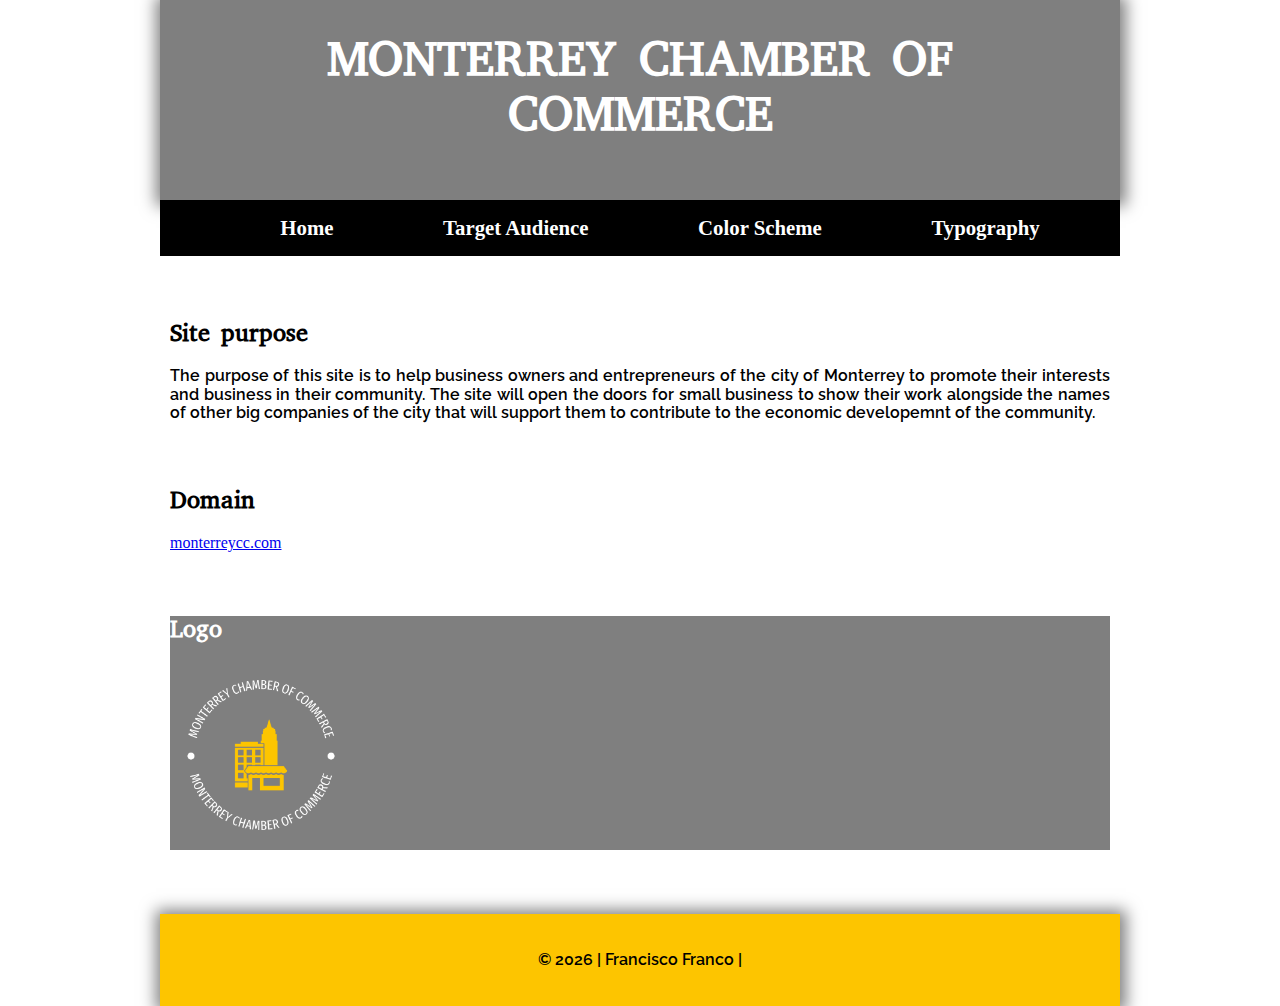
<file: index.html>
<!DOCTYPE html>
<html lang="en">
<head>
    <meta charset="UTF-8">
    <meta http-equiv="X-UA-Compatible" content="IE=edge">
    <meta name="viewport" content="width=device-width, initial-scale=1.0">
    <meta name="description" content="This is the home page of Monterrey Chamber of Commerce site planning document which includes a site purpose, a possible domain for the website, an a logo designed for this page.">
    <title>Site Plan</title>
    <link rel="stylesheet" href="css/normalize.css">
    <link rel="stylesheet" href="css/styles1.css">
    <link rel="preconnect" href="https://fonts.googleapis.com">
    <link rel="preconnect" href="https://fonts.gstatic.com" crossorigin>
    <link href="https://fonts.googleapis.com/css2?family=Abyssinica+SIL&family=Raleway&display=swap" rel="stylesheet">
</head>
<body>  
    <header>
        <h1>MONTERREY CHAMBER OF COMMERCE</h1>
    </header>
    <nav>
        <ul>
            <li><a href="index.html">Home</a></li>
            <li><a href="target_audience.html">Target Audience</a></li>
            <li><a href="color_scheme.html">Color Scheme</a></li>
            <li><a href="typography.html">Typography</a></li>
        </ul>
    </nav>
    <main>

        <section id="site-purpose">
            <h2>Site purpose</h2>
            <p>The purpose of this site is to help business owners and entrepreneurs of the city of Monterrey to promote their interests and business in their community. The site will open the doors for small business to show their work alongside the names of other big companies of the city that will support them to contribute to the economic developemnt of the community.</p>
        </section>
    
        <section id="domain">
            <h2>Domain</h2>
            <a href="#">monterreycc.com</a>
        </section>
    
        <section id="logo-space">
            <h2>Logo</h2>
            <img src="images/round_logo.png" alt="logo" id="logo">
        </section>
    

    </main>
    
    <footer>
        <p>&copy; <span id="year">year</span> | Francisco Franco | </p>
    </footer>
    <script src="javascript/jsfile.js"></script>
</body>
</html>
</file>
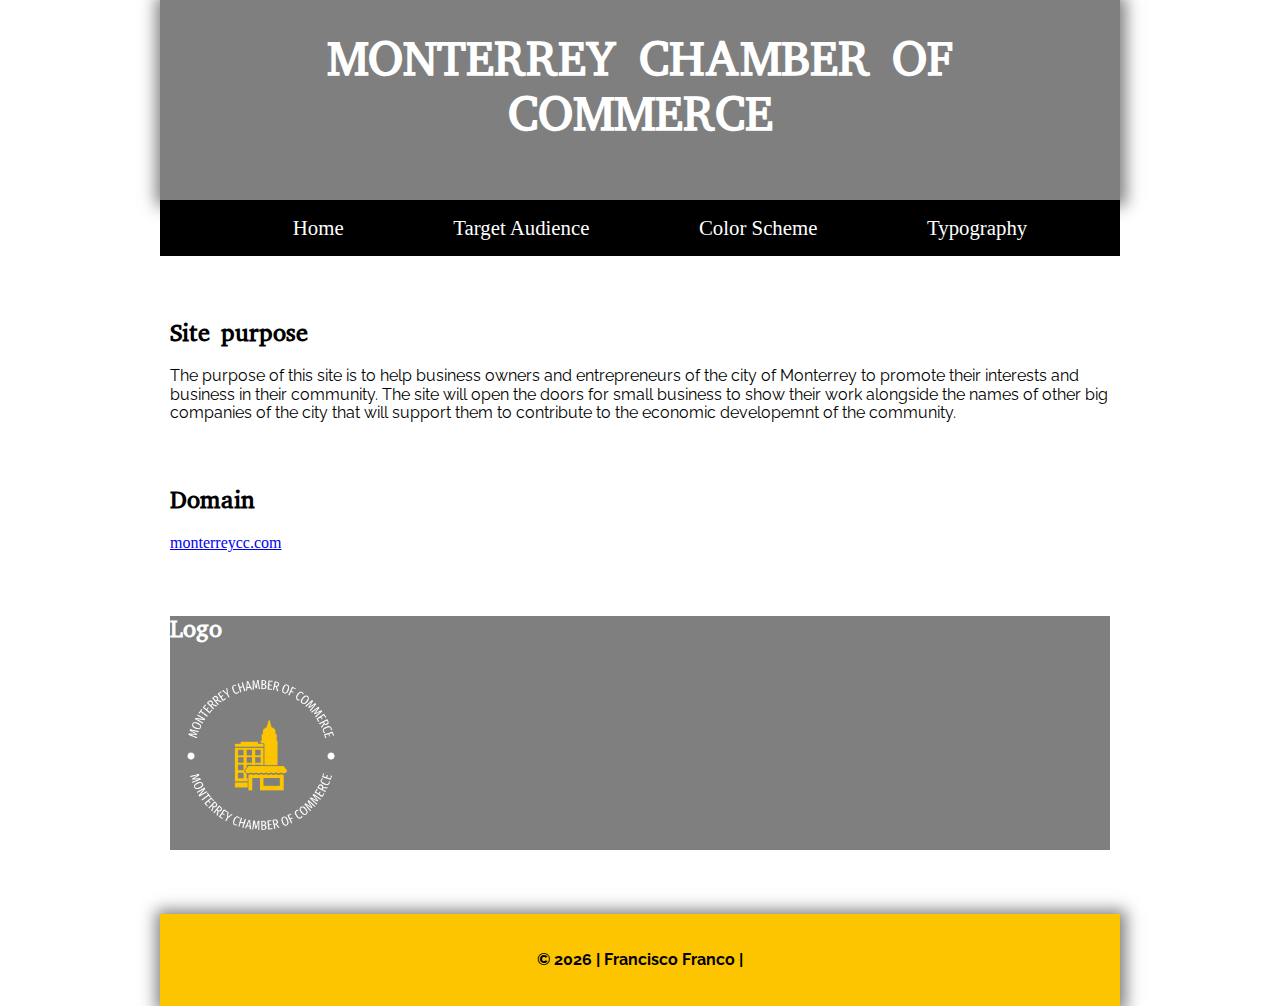
<file: lesson03/index.html>
<!DOCTYPE html>
<html lang="en">
<head>
    <meta charset="UTF-8">
    <meta http-equiv="X-UA-Compatible" content="IE=edge">
    <meta name="viewport" content="width=device-width, initial-scale=1.0">
    <title>Site Plan</title>
    <link rel="stylesheet" href="css/normalize.css">
    <link rel="stylesheet" href="css/styles1.css">
    <link rel="preconnect" href="https://fonts.googleapis.com">
    <link rel="preconnect" href="https://fonts.gstatic.com" crossorigin>
    <link href="https://fonts.googleapis.com/css2?family=Abyssinica+SIL&family=Raleway&display=swap" rel="stylesheet">
</head>
<body>  
    <header>
        <h1>MONTERREY CHAMBER OF COMMERCE</h1>
    </header>
    <nav>
        <ul>
            <li><a href="index.html">Home</a></li>
            <li><a href="target_audience.html">Target Audience</a></li>
            <li><a href="color_scheme.html">Color Scheme</a></li>
            <li><a href="typography.html">Typography</a></li>
        </ul>
    </nav>
    <main>

        <section id="site-purpose">
            <h2>Site purpose</h2>
            <p>The purpose of this site is to help business owners and entrepreneurs of the city of Monterrey to promote their interests and business in their community. The site will open the doors for small business to show their work alongside the names of other big companies of the city that will support them to contribute to the economic developemnt of the community.</p>
        </section>
    
        <section id="domain">
            <h2>Domain</h2>
            <a href="#">monterreycc.com</a>
        </section>
    
        <section id="logo-space">
            <h2>Logo</h2>
            <img src="images/round_logo.png" alt="logo" id="logo">
        </section>
    

    </main>
    
    <footer>
        <p>&copy; <span id="year">year</span> | Francisco Franco | </p>
    </footer>
    <script src="javascript/jsfile.js"></script>
</body>
</html>
</file>
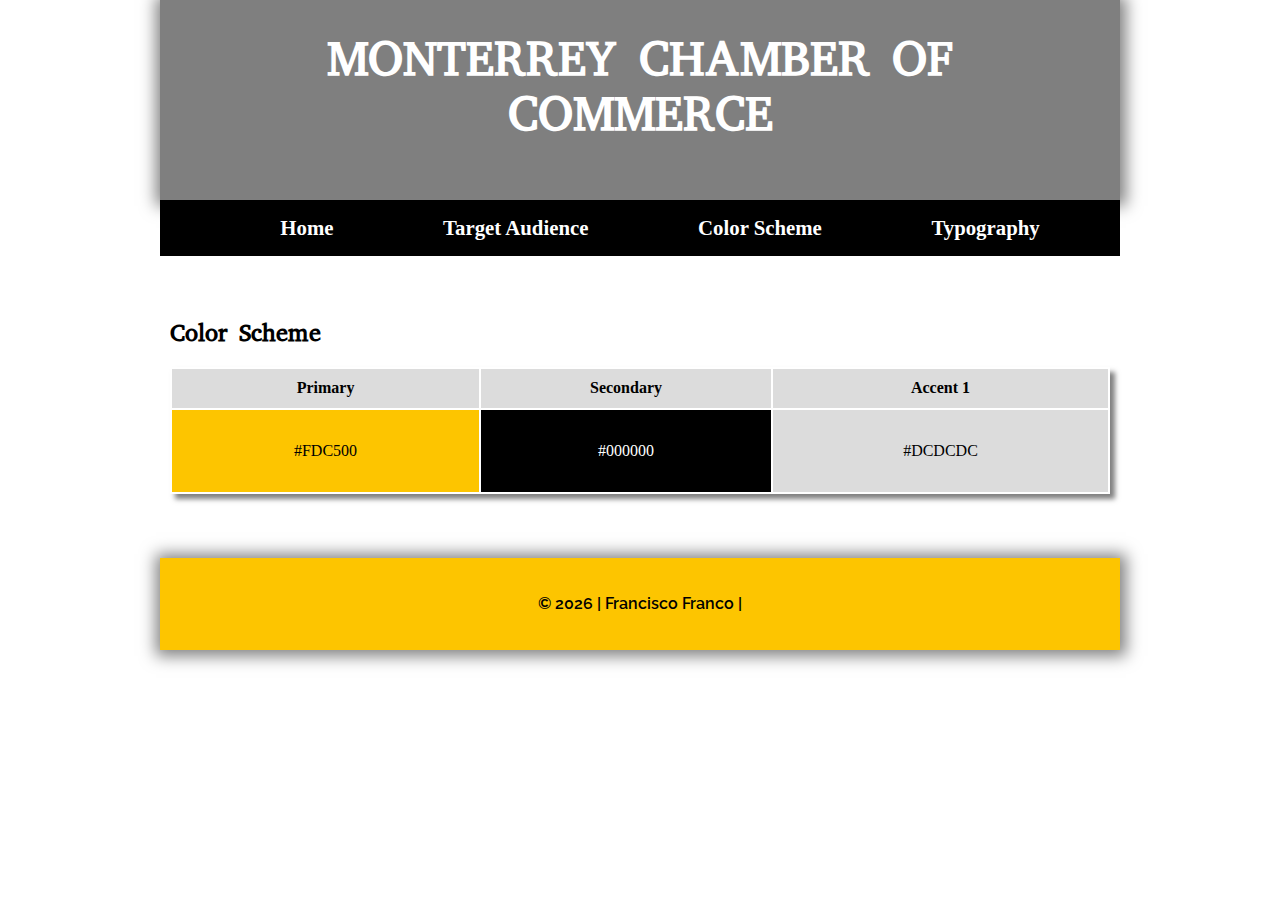
<file: color_scheme.html>
<!DOCTYPE html>
<html lang="en">
<head>
    <meta charset="UTF-8">
    <meta http-equiv="X-UA-Compatible" content="IE=edge">
    <meta name="viewport" content="width=device-width, initial-scale=1.0">
    <meta name="description" content="This is the color scheme sub page, this one contains only the color palette proposed for the main website, including a main color, a secondary color and a third accent color">
    <title>Site Plan</title>
    <link rel="stylesheet" href="css/normalize.css">
    <link rel="stylesheet" href="css/styles1.css">
    <link rel="preconnect" href="https://fonts.googleapis.com">
    <link rel="preconnect" href="https://fonts.gstatic.com" crossorigin>
    <link href="https://fonts.googleapis.com/css2?family=Abyssinica+SIL&family=Raleway&display=swap" rel="stylesheet">
</head>
<body>  
    <header>
        <h1>MONTERREY CHAMBER OF COMMERCE</h1>
    </header>
    <nav>
        <ul>
            <li><a href="index.html">Home</a></li>
            <li><a href="target_audience.html">Target Audience</a></li>
            <li><a href="color_scheme.html">Color Scheme</a></li>
            <li><a href="typography.html">Typography</a></li>
        </ul>
    </nav>
    <main>
        <h2>Color Scheme</h2>
        <table class="colors">
            <tr><th>Primary</th><th>Secondary</th><th>Accent 1</th></tr>
            <tr><td class="primary">#FDC500</td><td class="secondary">#000000</td><td class="accent1">#DCDCDC</td></tr>
        </table>
    
    </main>
    
    <footer>
        <p>&copy; <span id="year">year</span> | Francisco Franco | </p>
    </footer>
    <script src="javascript/jsfile.js"></script>
</body>
</html>
</file>
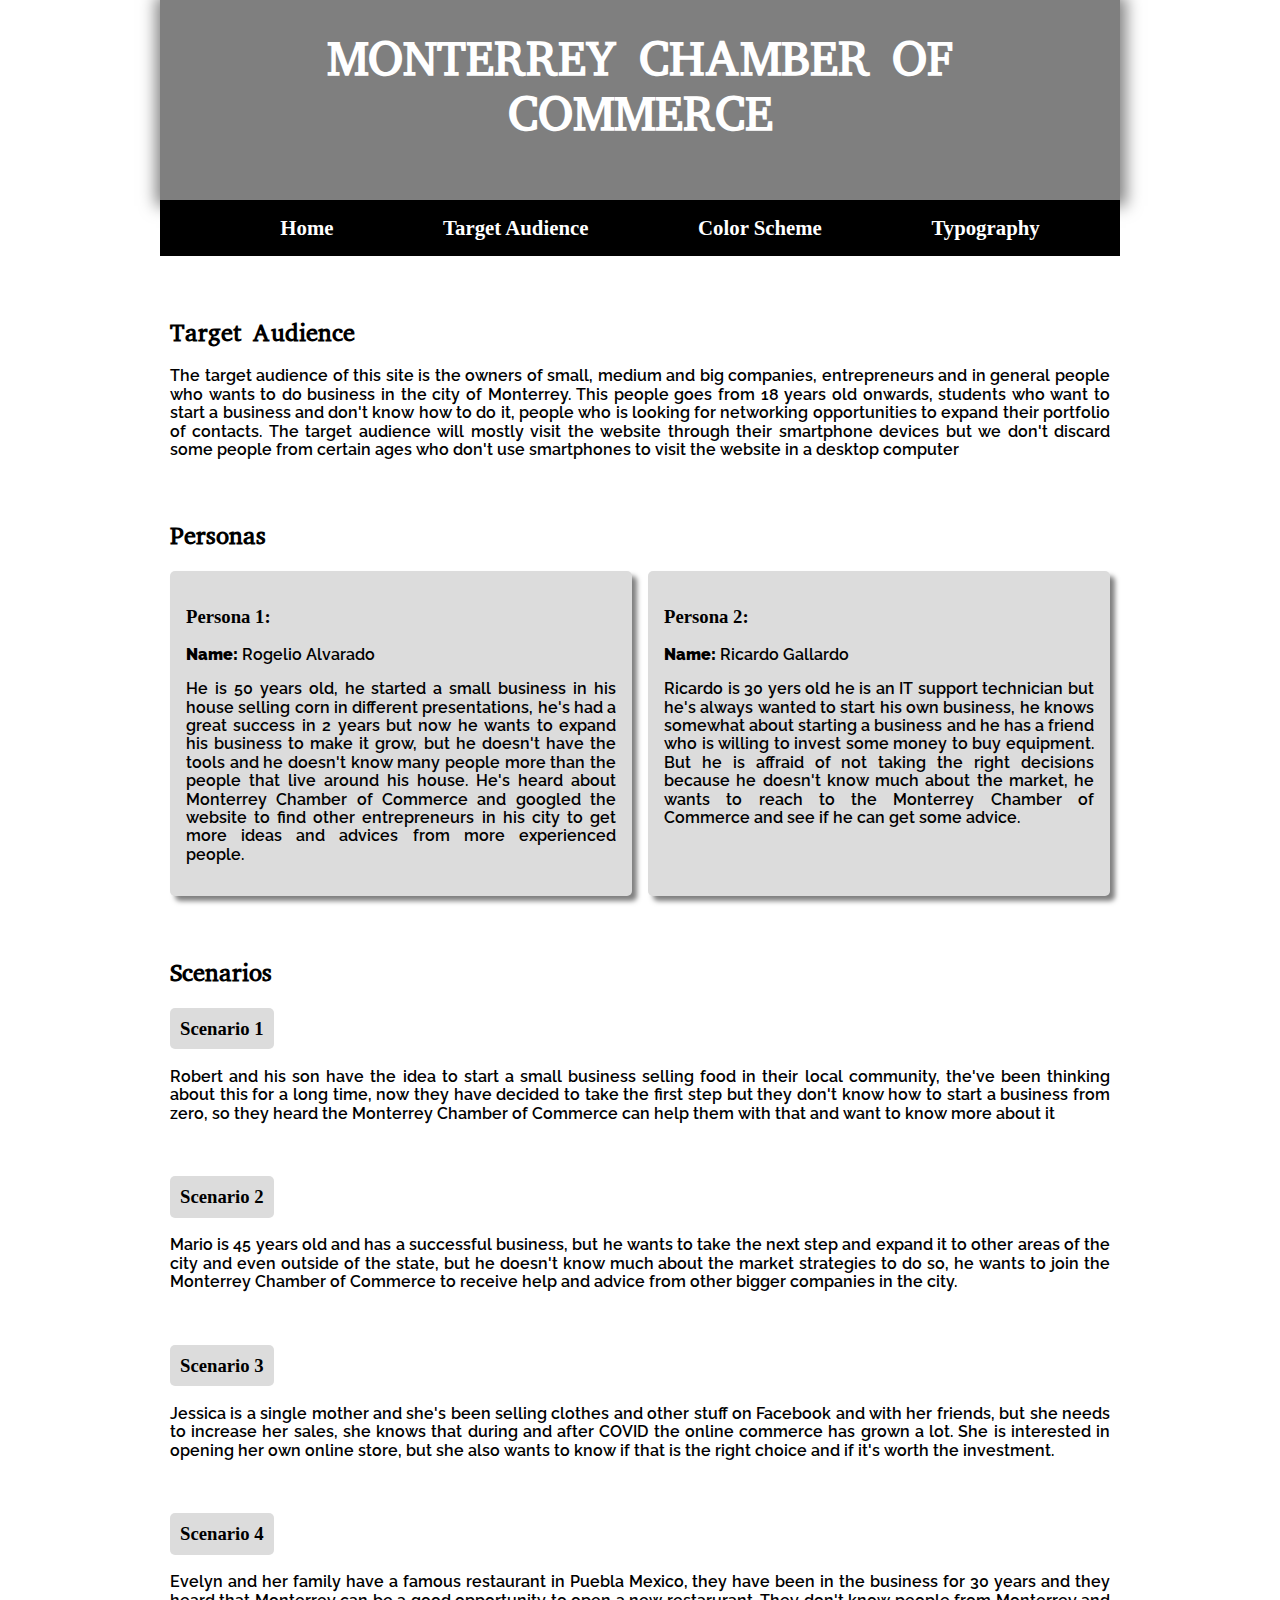
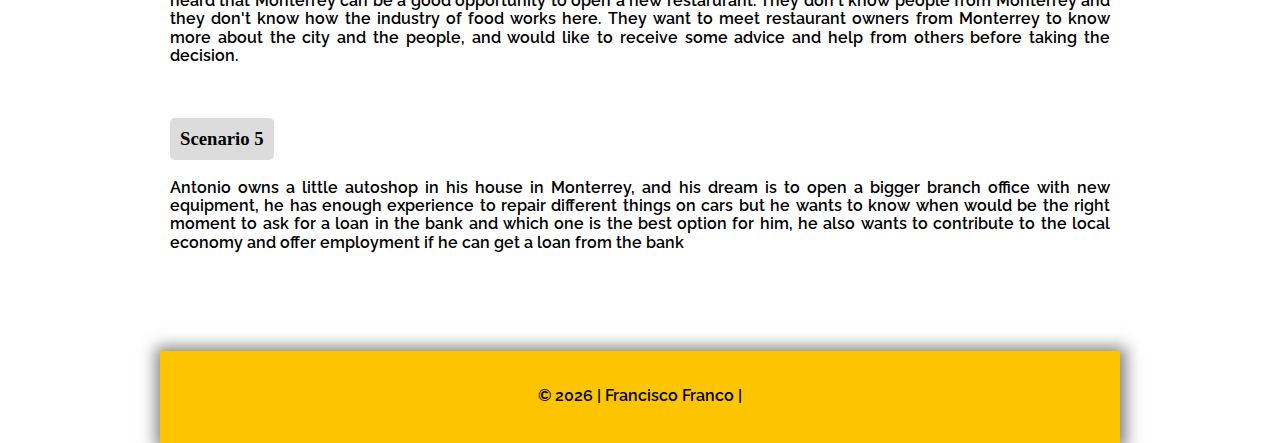
<file: target_audience.html>
<!DOCTYPE html>
<html lang="en">
<head>
    <meta charset="UTF-8">
    <meta http-equiv="X-UA-Compatible" content="IE=edge">
    <meta name="viewport" content="width=device-width, initial-scale=1.0">
    <meta name="description" content="This is the target audience page of Monterrey Chamber of Commerce site planning document, this sub page includes information about the target audience of the website, including their age and their occupation.">
    <title>Site Plan</title>
    <link rel="stylesheet" href="css/normalize.css">
    <link rel="stylesheet" href="css/styles1.css">
    <link rel="preconnect" href="https://fonts.googleapis.com">
    <link rel="preconnect" href="https://fonts.gstatic.com" crossorigin>
    <link href="https://fonts.googleapis.com/css2?family=Abyssinica+SIL&family=Raleway&display=swap" rel="stylesheet">
</head>
<body>  
    <header>
        <h1>MONTERREY CHAMBER OF COMMERCE</h1>
    </header>
    <nav>
        <ul>
            <li><a href="index.html">Home</a></li>
            <li><a href="target_audience.html">Target Audience</a></li>
            <li><a href="color_scheme.html">Color Scheme</a></li>
            <li><a href="typography.html">Typography</a></li>
        </ul>
    </nav>
    <main>
        <section id="target-audience">
            <h2>Target Audience</h2>
            <p>The target audience of this site is the owners of small, medium and big companies, entrepreneurs and in general people who wants to do business in the city of Monterrey. This people goes from 18 years old onwards, students who want to start a business and don't know how to do it, people who is looking for networking opportunities to expand their portfolio of contacts. The target audience will mostly visit the website through their smartphone devices but we don't discard some people from certain ages who don't use smartphones to visit the website in a desktop computer</p>
        </section>

        <h2>Personas</h2>
        <div class="personas">
            <section id="persona1">
                <h3>Persona 1:</h3>
                <p><strong>Name: </strong>Rogelio Alvarado</p>
                <p>He is 50 years old, he started a small business in his house selling corn in different presentations, he's had a great success in 2 years but now he wants to expand his business to make it grow, but he doesn't have the tools and he doesn't know many people more than the people that live around his house. He's heard about Monterrey Chamber of Commerce and googled the website to find other entrepreneurs in his city to get more ideas and advices from more experienced people.</p>
            </section>

            <section id="persona2">
                <h3>Persona 2:</h3>
                <p><strong>Name: </strong>Ricardo Gallardo</p>
                <p>Ricardo is 30 yers old he is an IT support technician but he's always wanted to start his own business, he knows somewhat about starting a business and he has a friend who is willing to invest some money to buy equipment. But he is affraid of not taking the right decisions because he doesn't know much about the market, he wants to reach to the Monterrey Chamber of Commerce and see if he can get some advice.</p>
            </section>
        </div>

        <section id="scenarios">
            <h2>Scenarios</h2>

            <h3>Scenario 1</h3>
            <p>Robert and his son have the idea to start a small business selling food in their local community, the've been thinking about this for a long time, now they have decided to take the first step but they don't know how to start a business from zero, so they heard the Monterrey Chamber of Commerce can help them with that and want to know more about it</p><br>

            <h3>Scenario 2</h3>
            <p>Mario is 45 years old and has a successful business, but he wants to take the next step and expand it to other areas of the city and even outside of the state, but he doesn't know much about the market strategies to do so, he wants to join the Monterrey Chamber of Commerce to receive help and advice from other bigger companies in the city.</p><br>

            <h3>Scenario 3</h3>
            <p>Jessica is a single mother and she's been selling clothes and other stuff on Facebook and with her friends, but she needs to increase her sales, she knows that during and after COVID the online commerce has grown a lot. She is interested in opening her own online store, but she also wants to know if that is the right choice and if it's worth the investment.</p><br>

            <h3>Scenario 4</h3>
            <p>Evelyn and her family have a famous restaurant in Puebla Mexico, they have been in the business for 30 years and they heard that Monterrey can be a good opportunity to open a new restarurant. They don't know people from Monterrey and they don't know how the industry of food works here. They want to meet restaurant owners from Monterrey to know more about the city and the people, and would like to receive some advice and help from others before taking the decision.</p><br>


            <h3>Scenario 5</h3>
            <p>Antonio owns a little autoshop in his house in Monterrey, and his dream is to open a bigger branch office with new equipment, he has enough experience to repair different things on cars but he wants to know when would be the right moment to ask for a loan in the bank and which one is the best option for him, he also wants to contribute to the local economy and offer employment if he can get a loan from the bank</p><br>

        </section>

    </main>
    
    <footer>
        <p>&copy; <span id="year">year</span> | Francisco Franco | </p>
    </footer>
    <script src="javascript/jsfile.js"></script>
</body>
</html>
</file>
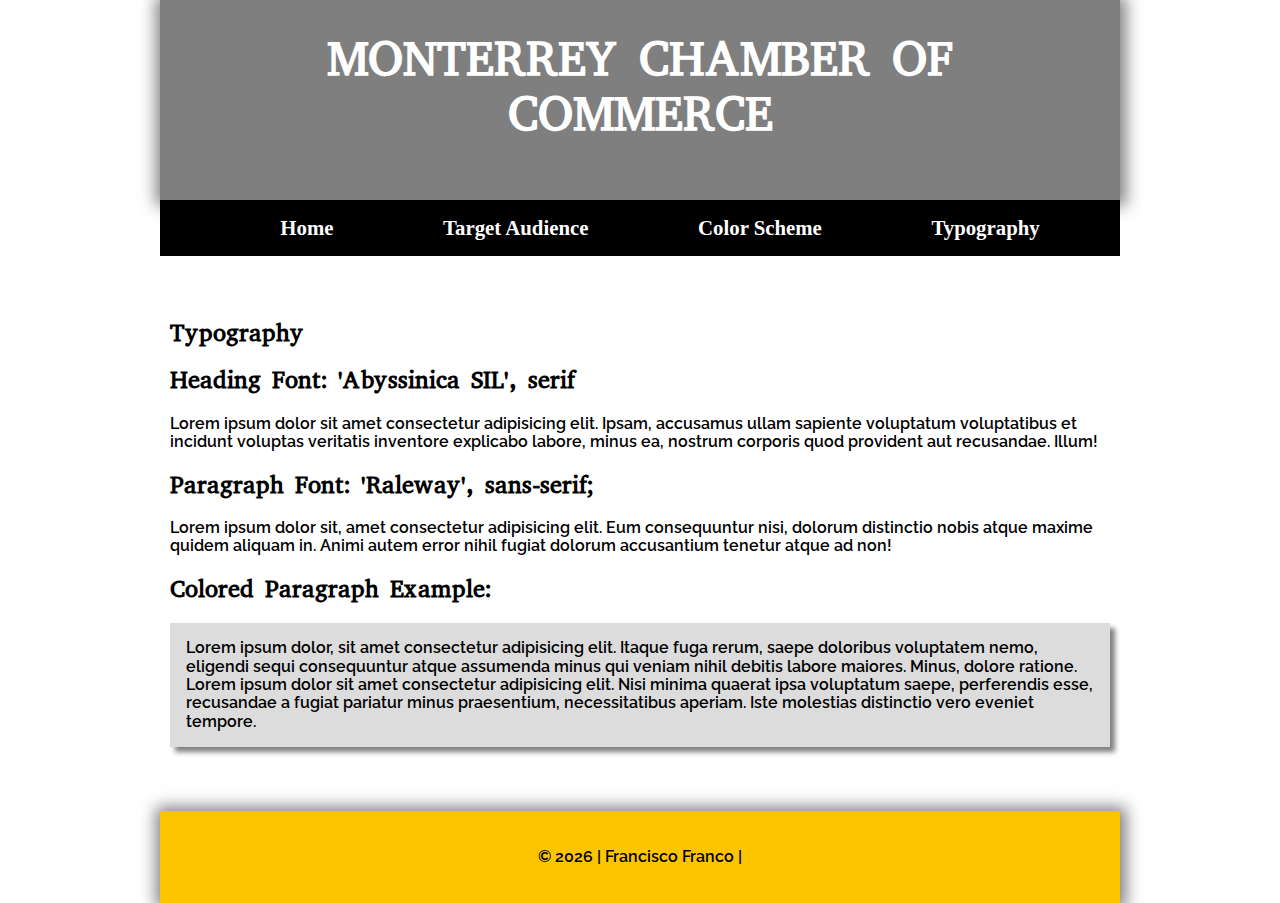
<file: typography.html>
<!DOCTYPE html>
<html lang="en">
<head>
    <meta charset="UTF-8">
    <meta http-equiv="X-UA-Compatible" content="IE=edge">
    <meta name="viewport" content="width=device-width, initial-scale=1.0">
    <meta name="description" content="This is the typography sub page, here you can find the proposed fonts for the website, including heading fonts and paragraph fonts to establish difference between the content of the website">
    <title>Site Plan</title>
    <link rel="stylesheet" href="css/normalize.css">
    <link rel="stylesheet" href="css/styles1.css">
    <link rel="preconnect" href="https://fonts.googleapis.com">
    <link rel="preconnect" href="https://fonts.gstatic.com" crossorigin>
    <link href="https://fonts.googleapis.com/css2?family=Abyssinica+SIL&family=Raleway&display=swap" rel="stylesheet">
</head>
<body>  
    <header>
        <h1>MONTERREY CHAMBER OF COMMERCE</h1>
    </header>
    <nav>
        <ul>
            <li><a href="index.html">Home</a></li>
            <li><a href="target_audience.html">Target Audience</a></li>
            <li><a href="color_scheme.html">Color Scheme</a></li>
            <li><a href="typography.html">Typography</a></li>
        </ul>
    </nav>
    <main>

        <h2>Typography</h2>
        <h2>Heading Font: 'Abyssinica SIL', serif</h2>
        <p>Lorem ipsum dolor sit amet consectetur adipisicing elit. Ipsam, accusamus ullam sapiente voluptatum voluptatibus et incidunt voluptas veritatis inventore explicabo labore, minus ea, nostrum corporis quod provident aut recusandae. Illum!</p>
        
        <h2>Paragraph Font: 'Raleway', sans-serif;</h2>
        <p>Lorem ipsum dolor sit, amet consectetur adipisicing elit. Eum consequuntur nisi, dolorum distinctio nobis atque maxime quidem aliquam in. Animi autem error nihil fugiat dolorum accusantium tenetur atque ad non!</p>

        <h2>Colored Paragraph Example: </h2>
        <p id="colored">Lorem ipsum dolor, sit amet consectetur adipisicing elit. Itaque fuga rerum, saepe doloribus voluptatem nemo, eligendi sequi consequuntur atque assumenda minus qui veniam nihil debitis labore maiores. Minus, dolore ratione. Lorem ipsum dolor sit amet consectetur adipisicing elit. Nisi minima quaerat ipsa voluptatum saepe, perferendis esse, recusandae a fugiat pariatur minus praesentium, necessitatibus aperiam. Iste molestias distinctio vero eveniet tempore.</p>

    </main>
    
    <footer>
        <p>&copy; <span id="year">year</span> | Francisco Franco | </p>
    </footer>
    <script src="javascript/jsfile.js"></script>
</body>
</html>
</file>
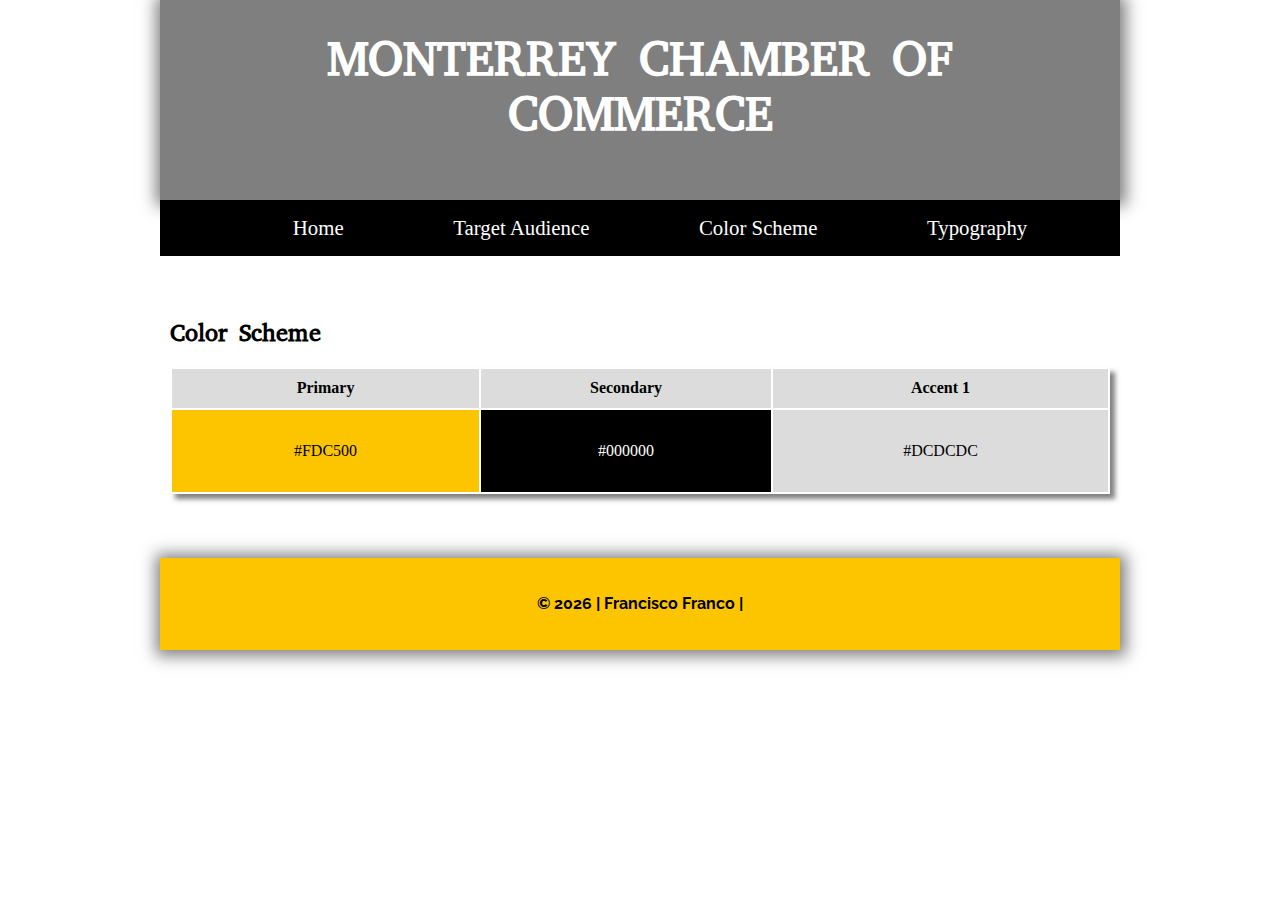
<file: lesson03/color_scheme.html>
<!DOCTYPE html>
<html lang="en">
<head>
    <meta charset="UTF-8">
    <meta http-equiv="X-UA-Compatible" content="IE=edge">
    <meta name="viewport" content="width=device-width, initial-scale=1.0">
    <title>Site Plan</title>
    <link rel="stylesheet" href="css/normalize.css">
    <link rel="stylesheet" href="css/styles1.css">
    <link rel="preconnect" href="https://fonts.googleapis.com">
    <link rel="preconnect" href="https://fonts.gstatic.com" crossorigin>
    <link href="https://fonts.googleapis.com/css2?family=Abyssinica+SIL&family=Raleway&display=swap" rel="stylesheet">
</head>
<body>  
    <header>
        <h1>MONTERREY CHAMBER OF COMMERCE</h1>
    </header>
    <nav>
        <ul>
            <li><a href="index.html">Home</a></li>
            <li><a href="target_audience.html">Target Audience</a></li>
            <li><a href="color_scheme.html">Color Scheme</a></li>
            <li><a href="typography.html">Typography</a></li>
        </ul>
    </nav>
    <main>
        <h2>Color Scheme</h2>
        <table class="colors">
            <tr><th>Primary</th><th>Secondary</th><th>Accent 1</th></tr>
            <tr><td class="primary">#FDC500</td><td class="secondary">#000000</td><td class="accent1">#DCDCDC</td></tr>
        </table>
    
    </main>
    
    <footer>
        <p>&copy; <span id="year">year</span> | Francisco Franco | </p>
    </footer>
    <script src="javascript/jsfile.js"></script>
</body>
</html>
</file>
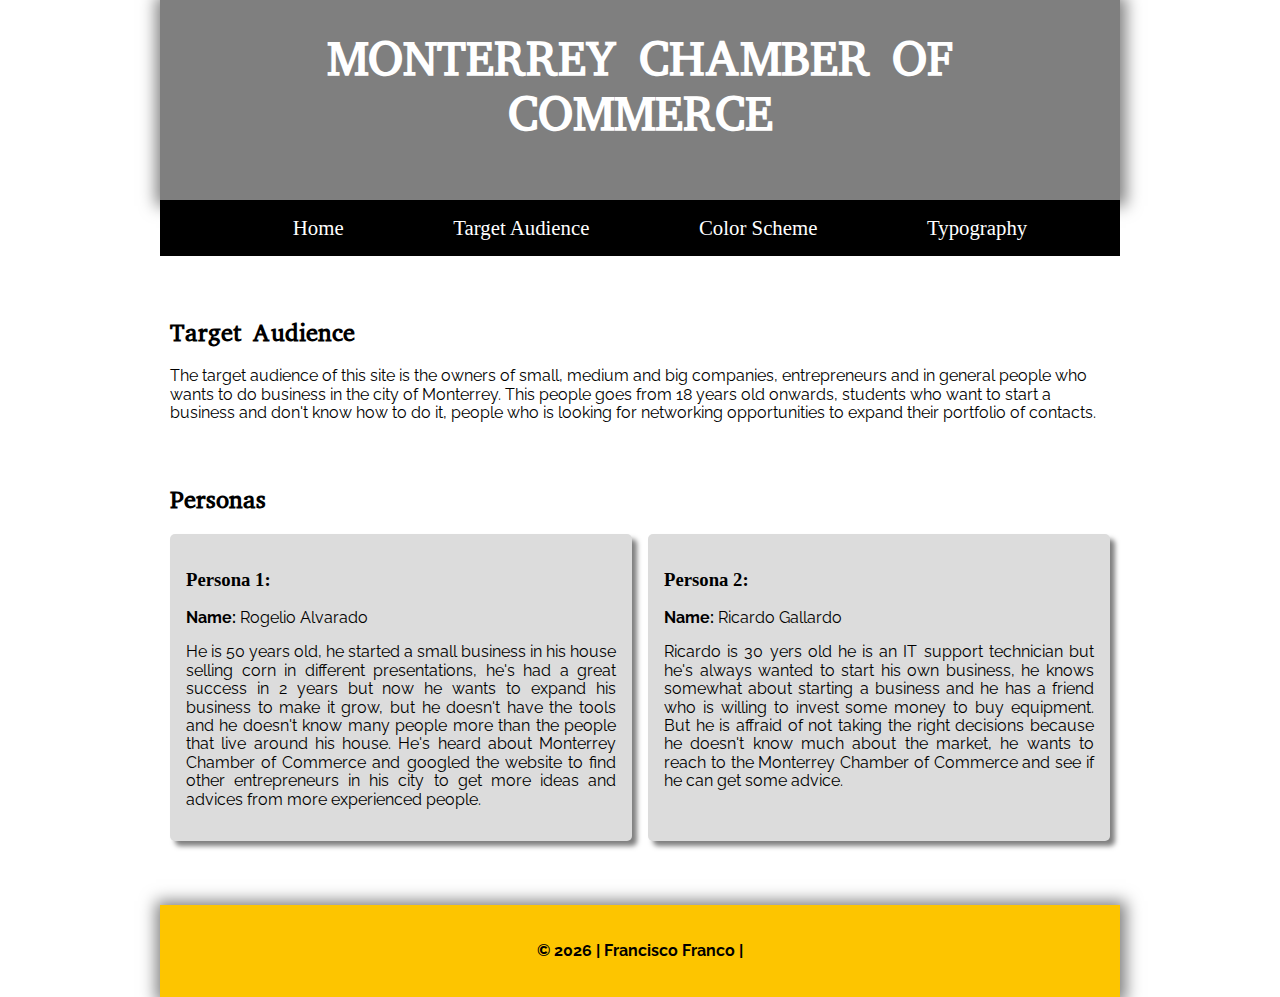
<file: lesson03/target_audience.html>
<!DOCTYPE html>
<html lang="en">
<head>
    <meta charset="UTF-8">
    <meta http-equiv="X-UA-Compatible" content="IE=edge">
    <meta name="viewport" content="width=device-width, initial-scale=1.0">
    <title>Site Plan</title>
    <link rel="stylesheet" href="css/normalize.css">
    <link rel="stylesheet" href="css/styles1.css">
    <link rel="preconnect" href="https://fonts.googleapis.com">
    <link rel="preconnect" href="https://fonts.gstatic.com" crossorigin>
    <link href="https://fonts.googleapis.com/css2?family=Abyssinica+SIL&family=Raleway&display=swap" rel="stylesheet">
</head>
<body>  
    <header>
        <h1>MONTERREY CHAMBER OF COMMERCE</h1>
    </header>
    <nav>
        <ul>
            <li><a href="index.html">Home</a></li>
            <li><a href="target_audience.html">Target Audience</a></li>
            <li><a href="color_scheme.html">Color Scheme</a></li>
            <li><a href="typography.html">Typography</a></li>
        </ul>
    </nav>
    <main>
        <section id="target-audience">
            <h2>Target Audience</h2>
            <p>The target audience of this site is the owners of small, medium and big companies, entrepreneurs and in general people who wants to do business in the city of Monterrey. This people goes from 18 years old onwards, students who want to start a business and don't know how to do it, people who is looking for networking opportunities to expand their portfolio of contacts.</p>
        </section>

        <h2>Personas</h2>
        <div class="personas">
            <section id="persona1">
                <h3>Persona 1:</h3>
                <p><strong>Name: </strong>Rogelio Alvarado</p>
                <p>He is 50 years old, he started a small business in his house selling corn in different presentations, he's had a great success in 2 years but now he wants to expand his business to make it grow, but he doesn't have the tools and he doesn't know many people more than the people that live around his house. He's heard about Monterrey Chamber of Commerce and googled the website to find other entrepreneurs in his city to get more ideas and advices from more experienced people.</p>
            </section>

            <section id="persona2">
                <h3>Persona 2:</h3>
                <p><strong>Name: </strong>Ricardo Gallardo</p>
                <p>Ricardo is 30 yers old he is an IT support technician but he's always wanted to start his own business, he knows somewhat about starting a business and he has a friend who is willing to invest some money to buy equipment. But he is affraid of not taking the right decisions because he doesn't know much about the market, he wants to reach to the Monterrey Chamber of Commerce and see if he can get some advice.</p>
            </section>
        </div>


        
    

    </main>
    
    <footer>
        <p>&copy; <span id="year">year</span> | Francisco Franco | </p>
    </footer>
    <script src="javascript/jsfile.js"></script>
</body>
</html>
</file>
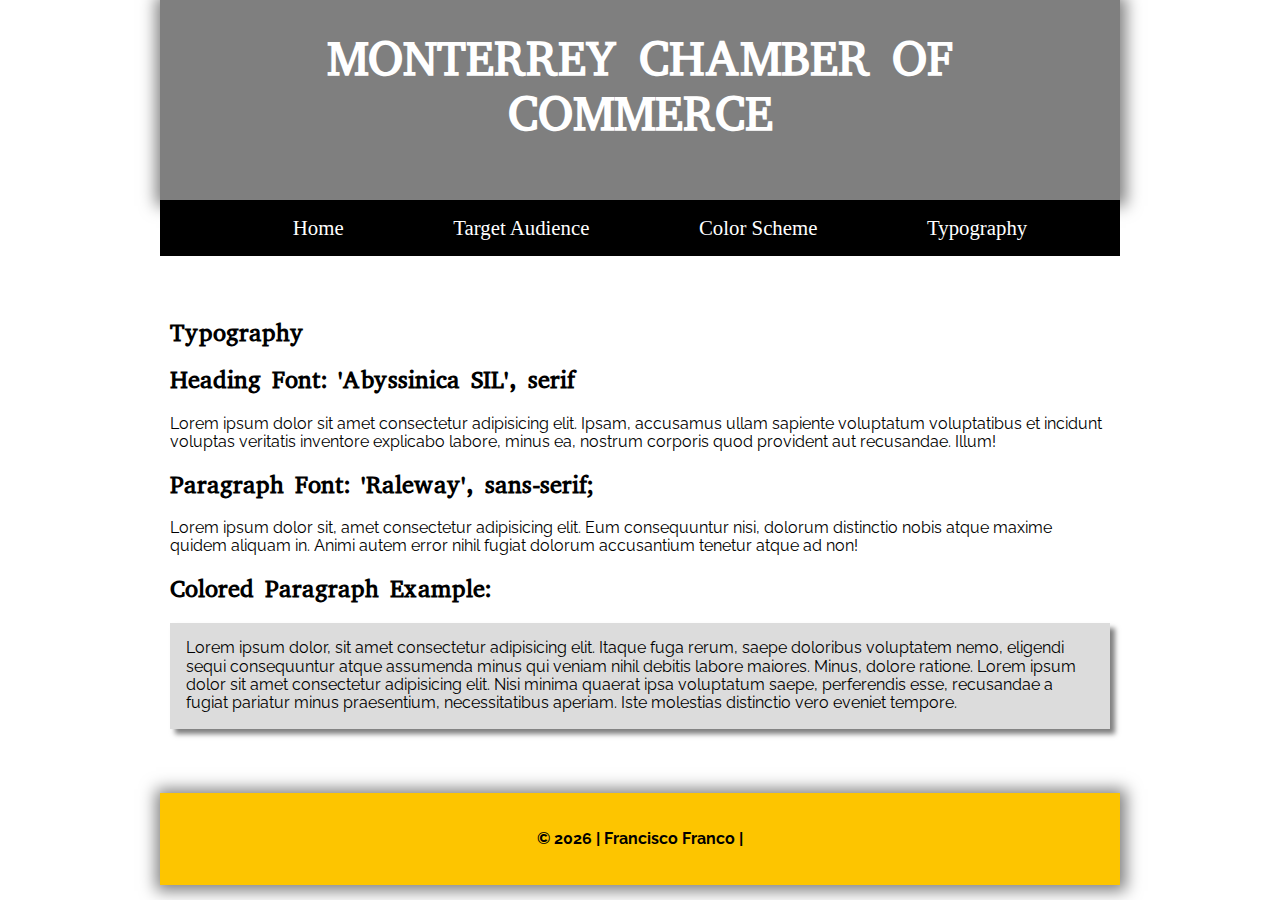
<file: lesson03/typography.html>
<!DOCTYPE html>
<html lang="en">
<head>
    <meta charset="UTF-8">
    <meta http-equiv="X-UA-Compatible" content="IE=edge">
    <meta name="viewport" content="width=device-width, initial-scale=1.0">
    <title>Site Plan</title>
    <link rel="stylesheet" href="css/normalize.css">
    <link rel="stylesheet" href="css/styles1.css">
    <link rel="preconnect" href="https://fonts.googleapis.com">
    <link rel="preconnect" href="https://fonts.gstatic.com" crossorigin>
    <link href="https://fonts.googleapis.com/css2?family=Abyssinica+SIL&family=Raleway&display=swap" rel="stylesheet">
</head>
<body>  
    <header>
        <h1>MONTERREY CHAMBER OF COMMERCE</h1>
    </header>
    <nav>
        <ul>
            <li><a href="index.html">Home</a></li>
            <li><a href="target_audience.html">Target Audience</a></li>
            <li><a href="color_scheme.html">Color Scheme</a></li>
            <li><a href="typography.html">Typography</a></li>
        </ul>
    </nav>
    <main>

        <h2>Typography</h2>
        <h2>Heading Font: 'Abyssinica SIL', serif</h2>
        <p>Lorem ipsum dolor sit amet consectetur adipisicing elit. Ipsam, accusamus ullam sapiente voluptatum voluptatibus et incidunt voluptas veritatis inventore explicabo labore, minus ea, nostrum corporis quod provident aut recusandae. Illum!</p>
        
        <h2>Paragraph Font: 'Raleway', sans-serif;</h2>
        <p>Lorem ipsum dolor sit, amet consectetur adipisicing elit. Eum consequuntur nisi, dolorum distinctio nobis atque maxime quidem aliquam in. Animi autem error nihil fugiat dolorum accusantium tenetur atque ad non!</p>

        <h2>Colored Paragraph Example: </h2>
        <p id="colored">Lorem ipsum dolor, sit amet consectetur adipisicing elit. Itaque fuga rerum, saepe doloribus voluptatem nemo, eligendi sequi consequuntur atque assumenda minus qui veniam nihil debitis labore maiores. Minus, dolore ratione. Lorem ipsum dolor sit amet consectetur adipisicing elit. Nisi minima quaerat ipsa voluptatum saepe, perferendis esse, recusandae a fugiat pariatur minus praesentium, necessitatibus aperiam. Iste molestias distinctio vero eveniet tempore.</p>

    </main>
    
    <footer>
        <p>&copy; <span id="year">year</span> | Francisco Franco | </p>
    </footer>
    <script src="javascript/jsfile.js"></script>
</body>
</html>
</file>
<file: css/styles1.css>
body{
    width: 960px;
    margin: 0 auto;
}

#logo{
    height: 150px;
    padding: 1rem;
}

header{
    width: 100%;
    background: linear-gradient( rgba(0, 0, 0, 0.5), rgba(0, 0, 0, 0.5) ), url('https://images.unsplash.com/photo-1486406146926-c627a92ad1ab?ixlib=rb-1.2.1&ixid=MnwxMjA3fDB8MHxwaG90by1wYWdlfHx8fGVufDB8fHx8&auto=format&fit=crop&w=870&q=80'); 
	background-size: cover; 
	background-position: center; 
    margin-top: 0;
    height: 200px;
    box-shadow: 1px 1px 15px 5px rgba(0, 0, 0, 0.5);
}

header > h1{
    color: white; 
    font-family: 'Abyssinica SIL', serif;
    font-size: 3rem;
    text-align: center;
    margin: 0;
    padding: 2rem;
}

h2{
    font-family: 'Abyssinica SIL', serif;

}

p, li{
    font-family: 'Raleway', sans-serif;
    font-weight: 600;
}

nav{
    background-color: black;
    display: flex;
    justify-content: space-around;
    margin-bottom: 4rem;
}

nav li{
    list-style-type: none;
    display: inline;
    margin:2em;
}

nav a{
    text-decoration: none;
    color: white; 
    padding:1em;
    font-family: 'Playfair Display', serif;
    font-size: 1.3rem;
}

nav a:hover{
    color: #FDC500;
}

#domain,#site-purpose,#target-audience,.personas{
    margin-bottom: 4rem;
}

#logo-space{
    background-color: rgba(0,0,0,0.5);
    color: white; 
    margin-bottom: 4rem;
}

main{
    padding-left: 10px;
    padding-right: 10px;
}

footer{
    text-align: center;
    background-color: #FDC500;
    color: black;
    font-size: 1rem;
    padding: 1.3rem;
    margin-top: 4rem;
    font-weight: bold;
    box-shadow: 1px 1px 15px 5px rgba(0, 0, 0, 0.5);
}

.personas{
    display: grid;
    grid-template-columns: repeat(2,1fr);
    grid-gap: 1rem;

}

#persona1{
    grid-column: 1/2;
    text-align: justify;
    background-color: #DCDCDC;
    padding: 1rem;
    border-radius: 5px;
    box-shadow: 5px 5px 5px rgba(0, 0, 0, 0.5);
    
}

#persona2{
    grid-column: 2/3;
    text-align: justify;
    background-color: #DCDCDC;
    padding: 1rem;
    border-radius: 5px;
    box-shadow: 5px 5px 5px rgba(0, 0, 0, 0.5);
}

table{
    width: 100%;
    box-shadow: 5px 5px 5px rgba(0, 0, 0, 0.5);
}

tr{
    text-align: center;
    background-color: #DCDCDC;
}

th{
    padding: 10px;
}

.primary{
    background-color: #FDC500;
    padding: 2rem;
}
.secondary{
    background-color: black;
    color: white;
    padding: 2rem;

}
.accent1{
    background-color: #DCDCDC;
    padding: 2rem;
}

#colored{
    background-color: #DCDCDC;
    padding: 1rem;
    box-shadow: 5px 5px 5px rgba(0, 0, 0, 0.5);
}

#scenarios, #target-audience, #site-purpose{
    text-align: justify;
}

#scenarios h3{
    background-color: #DCDCDC;
    padding: 10px;
    border-radius: 5px;
    width: fit-content;
}

@media only screen and (max-width : 768px){
    nav li a{
        display: block;
    }
    body{
        width: 100%;
    }

    header > h1{
        font-size: 1.8rem;
    }

    main .personas{
        display: block;
    }

    main .personas #persona1,#persona2{
        margin-top: 1rem;
    }
}

@media only screen and (max-width : 350px){
    nav li a{
        display: block;
    }

    main .personas{
        display: block;
    }

    main .personas #persona1,#persona2{
        margin-top: 1rem;
    }
}
</file>
<file: lesson03/css/styles1.css>
body{
    width: 960px;
    margin: 0 auto;
}

#logo{
    height: 150px;
    padding: 1rem;
}

header{
    width: 100%;
    background: linear-gradient( rgba(0, 0, 0, 0.5), rgba(0, 0, 0, 0.5) ), url('https://images.unsplash.com/photo-1486406146926-c627a92ad1ab?ixlib=rb-1.2.1&ixid=MnwxMjA3fDB8MHxwaG90by1wYWdlfHx8fGVufDB8fHx8&auto=format&fit=crop&w=870&q=80'); 
	background-size: cover; 
	background-position: center; 
    margin-top: 0;
    height: 200px;
    box-shadow: 1px 1px 15px 5px rgba(0, 0, 0, 0.5);
}

header > h1{
    color: white; 
    font-family: 'Abyssinica SIL', serif;
    font-size: 3rem;
    text-align: center;
    margin: 0;
    padding: 2rem;
}

h2{
    font-family: 'Abyssinica SIL', serif;

}

p{
    font-family: 'Raleway', sans-serif;
}

nav{
    background-color: black;
    display: flex;
    justify-content: space-around;
    margin-bottom: 4rem;
}

nav li{
    list-style-type: none;
    display: inline;
    margin:2em;
}

nav a{
    text-decoration: none;
    color: white; 
    padding:1em;
    font-family: 'Playfair Display', serif;
    font-size: 1.3rem;
}

nav a:hover{
    color: #FDC500;
}

#domain,#site-purpose,#target-audience{
    margin-bottom: 4rem;
}


#logo-space{
    background-color: rgba(0,0,0,0.5);
    color: white; 
    margin-bottom: 4rem;
}

main{
    padding-left: 10px;
    padding-right: 10px;
}

footer{
    text-align: center;
    background-color: #FDC500;
    color: black;
    font-size: 1rem;
    padding: 1.3rem;
    margin-top: 4rem;
    font-weight: bold;
    box-shadow: 1px 1px 15px 5px rgba(0, 0, 0, 0.5);
}

.personas{
    display: grid;
    grid-template-columns: repeat(2,1fr);
    grid-gap: 1rem;

}

#persona1{
    grid-column: 1/2;
    text-align: justify;
    background-color: #DCDCDC;
    padding: 1rem;
    border-radius: 5px;
    box-shadow: 5px 5px 5px rgba(0, 0, 0, 0.5);
    
}

#persona2{
    grid-column: 2/3;
    text-align: justify;
    background-color: #DCDCDC;
    padding: 1rem;
    border-radius: 5px;
    box-shadow: 5px 5px 5px rgba(0, 0, 0, 0.5);
}

table{
    width: 100%;
    box-shadow: 5px 5px 5px rgba(0, 0, 0, 0.5);
}

tr{
    text-align: center;
    background-color: #DCDCDC;
}

th{
    padding: 10px;
}

.primary{
    background-color: #FDC500;
    padding: 2rem;
}
.secondary{
    background-color: black;
    color: white;
    padding: 2rem;

}
.accent1{
    background-color: #DCDCDC;
    padding: 2rem;
}

#colored{
    background-color: #DCDCDC;
    padding: 1rem;
    box-shadow: 5px 5px 5px rgba(0, 0, 0, 0.5);
}

@media only screen and (max-width : 768px){
    nav li a{
        display: block;
    }

    main .personas{
        display: block;
    }

    main .personas #persona1,#persona2{
        margin-top: 1rem;
    }
}
</file>
